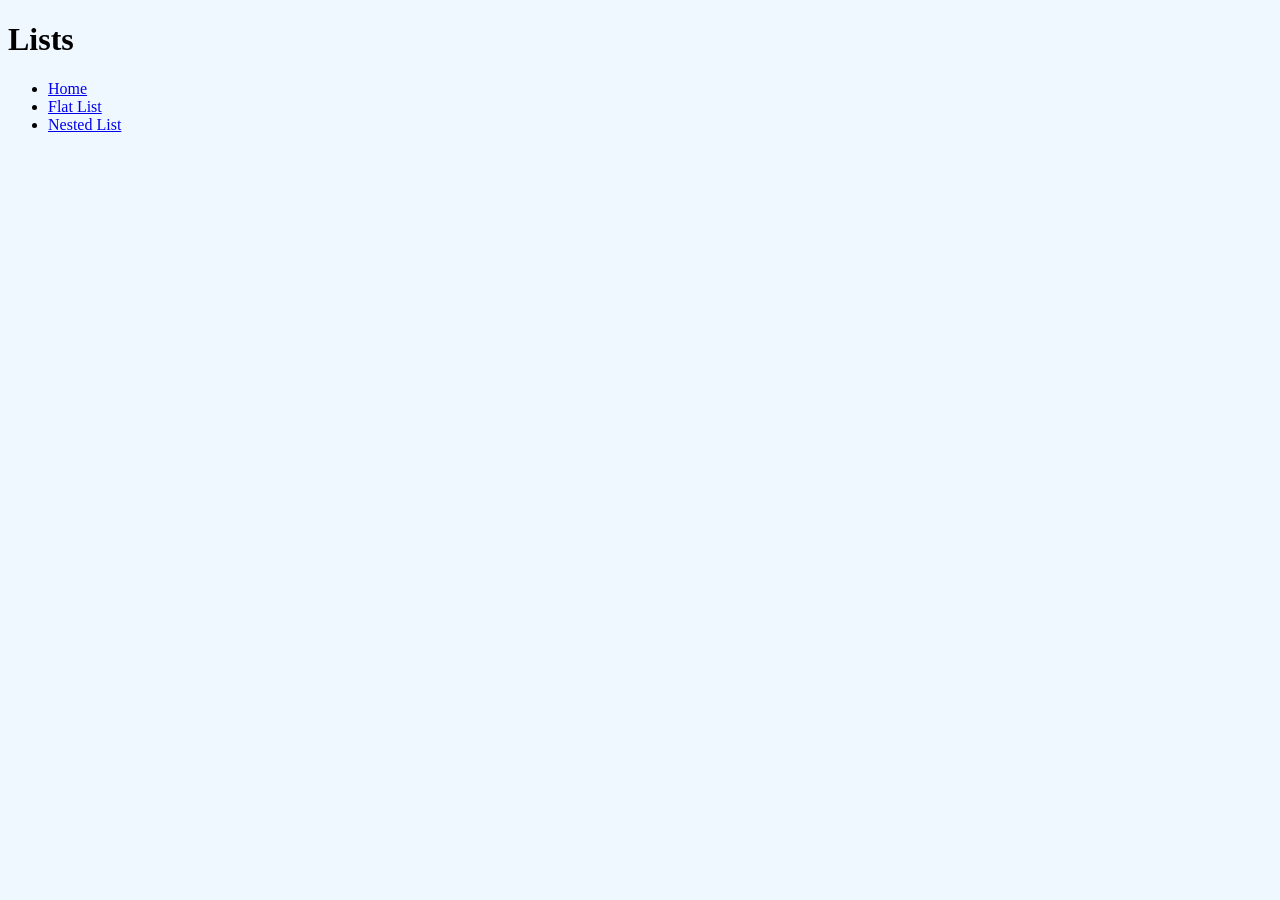
<file: index.html>
<!DOCTYPE html>
<html lang="en">

<head>
    <meta charset="utf-8">
    <title>Lists</title>
    <link rel="stylesheet" href="styles.css"

</head>

<body>

    <h1>Lists</h1>
    <ul>
        <li>
            <a href =index.html>Home</a>
        </li>
        <li>
           <a href="flat-list.html">Flat List</a>
        </li>
        <li>
           <a href="nested-list.html">Nested List</a> 
        </li>
    </ul>
</body>



</html>
</file>
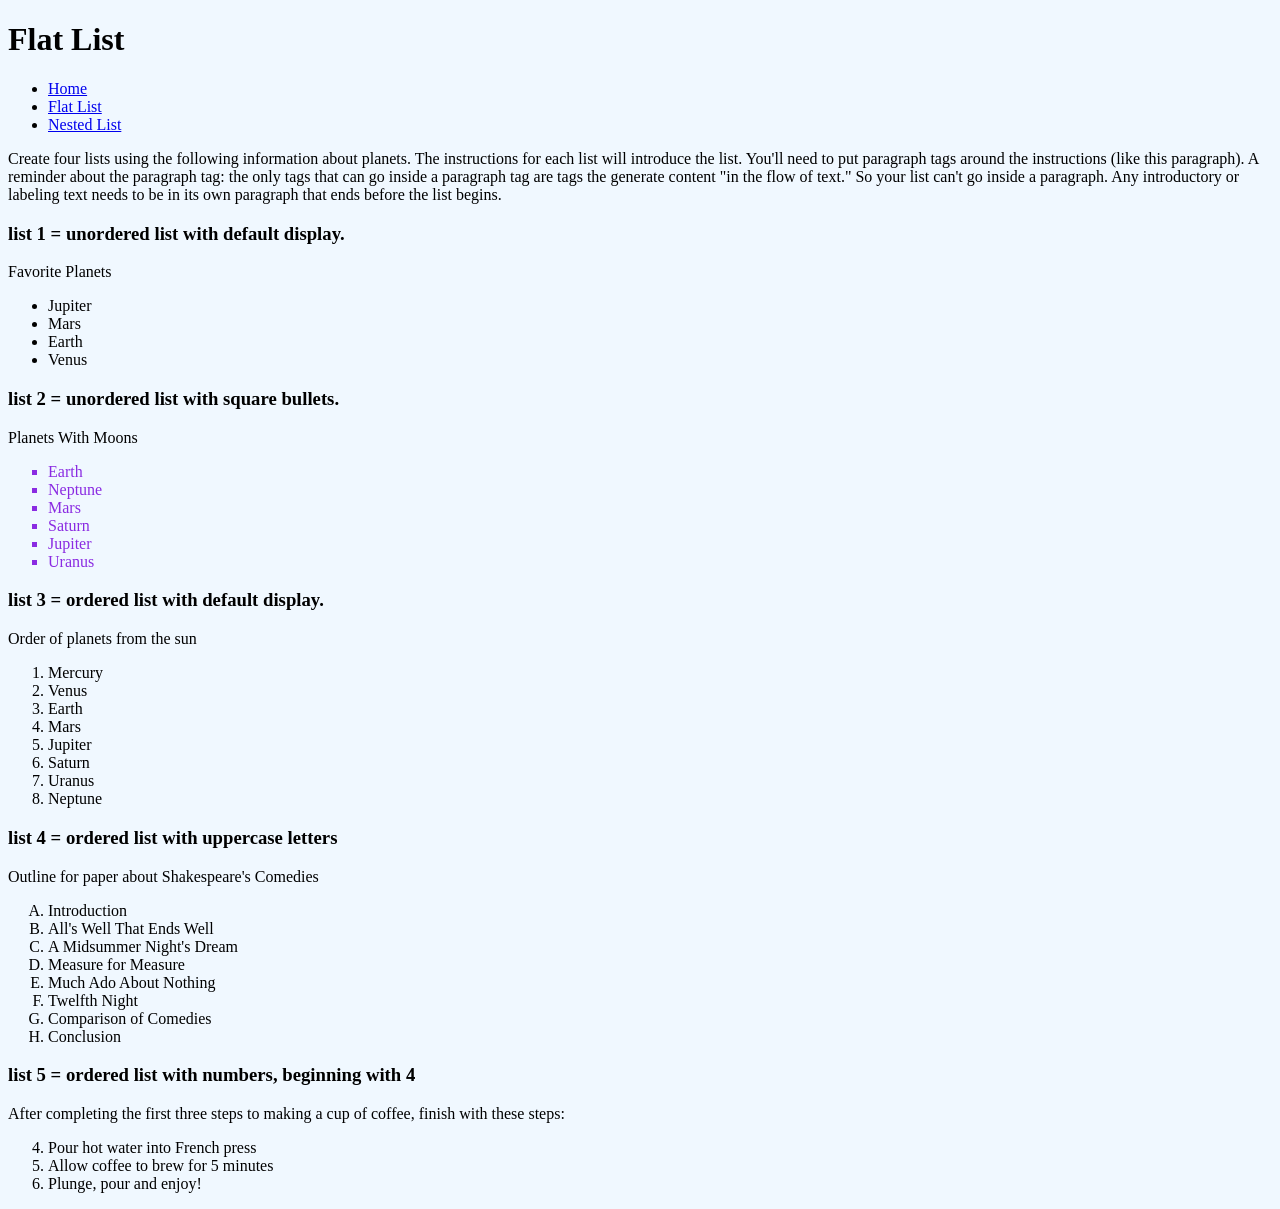
<file: flat-list.html>
<!DOCTYPE html>
<html lang="en">

<head>
    <meta charset="utf-8">
    <title>Lists</title>
    <link rel="stylesheet" href="styles.css"

</head>

<body>

    <h1>Flat List</h1>
    <ul>
        <li>
            <a href =index.html>Home</a>
        </li>
        <li>
           <a href="flat-list.html">Flat List</a>
        </li>
        <li>
           <a href="nested-list.html">Nested List</a> 
        </li>
    </ul>

    <p>Create four lists using the following information about planets. The instructions for each list will introduce the list. You'll need to put paragraph tags around the instructions (like this paragraph). A reminder about the paragraph tag: the only tags that can go inside a paragraph tag are tags the generate content "in the flow of text." So your list can't go inside a paragraph. Any introductory or labeling text needs to be in its own paragraph that ends before the list begins.</p>

    <h3>list 1 = unordered list with default display.</h3>

<p>Favorite Planets</p>
<ul>
<li>Jupiter</li>
<li>Mars</li>
<li>Earth</li>
<li>Venus</li>
</ul>
    <h3>list 2 = unordered list with square bullets.</h3>

    <p>Planets With Moons</p>
<ul class="square-list">
<li>Earth</li>
<li>Neptune</li>
<li>Mars</li>
<li>Saturn</li>
<li>Jupiter</li>
<li>Uranus</li>
</ul>
    <h3>list 3 = ordered list with default display.</h3>

    <p>Order of planets from the sun</p>

    <ol>
<li>Mercury</li>
<li>Venus</li>
<li>Earth</li>
<li>Mars</li>
<li>Jupiter</li>
<li>Saturn</li>
<li>Uranus</li>
<li>Neptune</li>
</ol>

    <h3>list 4 = ordered list with uppercase letters</h3>

    <p>Outline for paper about Shakespeare's Comedies</p>


<ol class="letters-list">
<li>Introduction</li>
<li>All's Well That Ends Well</li>
<li>A Midsummer Night's Dream</li>
<li>Measure for Measure</li>
<li>Much Ado About Nothing</li>
<li>Twelfth Night</li>
<li>Comparison of Comedies</li>
<li>Conclusion</li>

</ol>
        <h3>list 5 = ordered list with numbers, beginning with 4</h3>

        <p>After completing the first three steps to making a cup of coffee, finish with these steps:</p>
    <ol start="4">
    <li>Pour hot water into French press</li>
    <li>Allow coffee to brew for 5 minutes</li>
    <li>Plunge, pour and enjoy!</li>
</ol>
</body>




</html>
</file>
<file: styles.css>
html {
    background-color:aliceblue;
}
.square-list {
        list-style-type: square;
        color:blueviolet;
}

.letters-list {
    list-style: upper-alpha;
}

.nav {
    list-style-type: none;
    background-color: pink;
    padding:30px;
    margin-bottom: 100px
}
</file>
